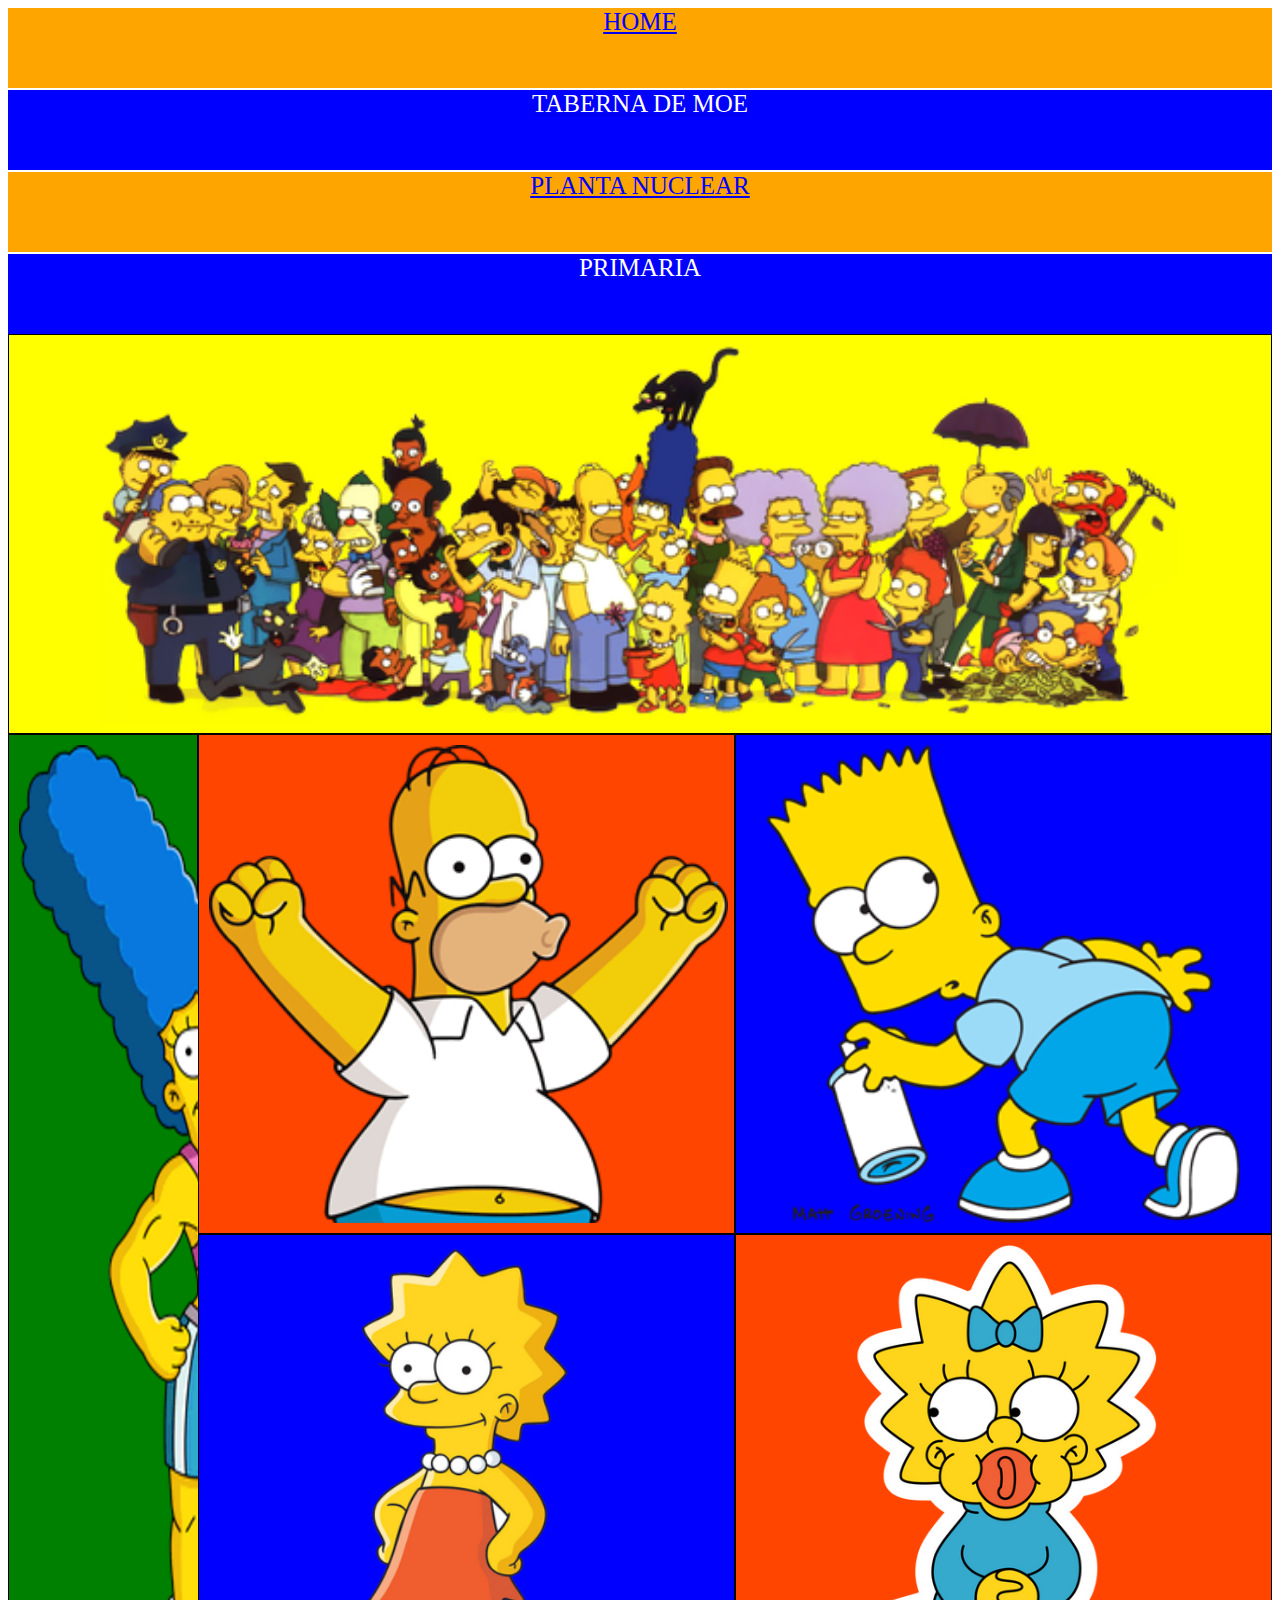
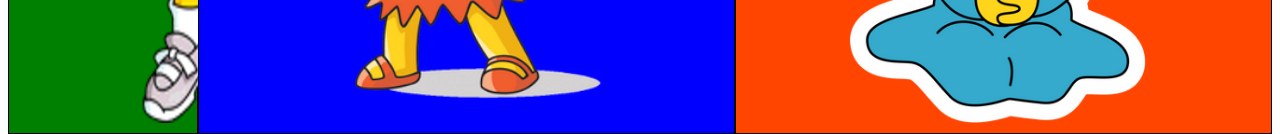
<file: index.html>
<!DOCTYPE html>
<html lang="es">
<head>
    <title>LOS SIMPSONS</title>
    <meta charset="UTF-8">
    <link rel="stylesheet" href="estilos.css">
</head>
<body>
<div class="Botones">
    <div class="cabeza1">
        <a href="index.html" target="_self">
            <div class="col-xl-2 col-lg-2 col-md-12 col-sm-12 col-xs-12 alturaboton1">
                <p style="text-align: center; color: blue; font-size: 25px; margin-top: 2px;">HOME</p>
            </div>
        </a>
    </div>
    <div class="cabeza2">
        <a href="moe.html" target="_self">
            <div class="col-xl-6 col-lg-6 col-md-6 col-sm-6 col-xs-12 alturaboton2">
                <p style="text-align: center; color: white; font-size: 25px; margin-top: 2px;">TABERNA DE MOE</p>
            </div>
        </a>
    </div>
    <div class="cabeza3">
        <a href="nuclear.html" target="_self">
            <div class="col-xl-6 col-lg-6 col-md-6 col-sm-6 col-xs-12 alturaboton1">
                <p style="text-align: center; color: blue; font-size: 25px; margin-top: 2px;">PLANTA NUCLEAR</p>
            </div>
        </a>    
    </div>
    <div class="cabeza4">
        <a href="primaria.html" target="_self">
            <div class="col-xl-6 col-lg-6 col-md-6 col-sm-6 col-xs-12 alturaboton2">
                <p style="text-align: center; color: white; font-size: 25px; margin-top: 2px;">PRIMARIA</p>
            </div>
        </a>
    </div>
</div>    
    <div class="contenedor">
        <div class="caja1">
            <img src="personajes.png" height="100%">
        </div>
        <div class="caja2">
            <img src="marge.png" height="100%" width="350px">
        </div>
        <div class="caja3">
            <img src="bart.png" height="100%">
        </div>
        <div class="caja4">
            <img src="homero.png" height="100%">
        </div>
        <div class="caja5">
            <img src="lisa.png" height="100%">
        </div>
        <div class="caja6">
            <img src="maggie.png" height="100%">
        </div>
    </div>
</body>
</html>
</file>
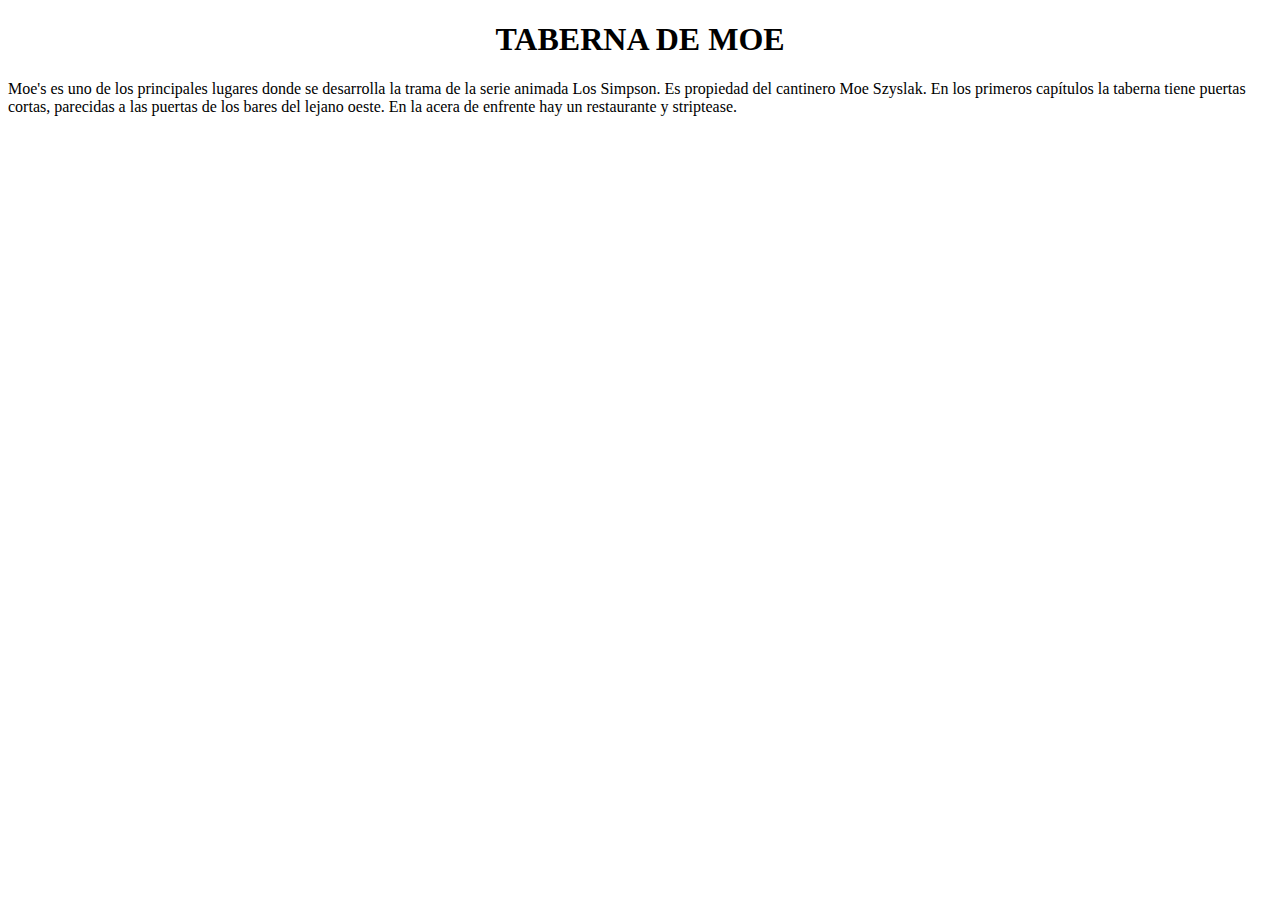
<file: moe.html>
<!DOCTYPE html>
<html lang="en">
<head>
    <meta charset="UTF-8">
    <meta name="viewport" content="width=device-width, initial-scale=1.0">
    <title>Taberna De Moe</title>
</head>
<body>
    <h1 style="text-align: center;">TABERNA DE MOE</h1>
        <p>
            Moe's es uno de los principales lugares donde se desarrolla la trama 
            de la serie animada Los Simpson. Es propiedad del cantinero Moe Szyslak. 
            En los primeros capítulos la taberna tiene puertas cortas, parecidas a las 
            puertas de los bares del lejano oeste. En la acera de enfrente hay un 
            restaurante y striptease.
        </p>
</body>
</html>
</file>
<file: estilos.css>
*{
    box-sizing: border-box;
}
.contenedor {
    text-align: center;
}
.a{
    color: aquamarine;
    width: 100%;
    height: 100%;
    display: flex;
    justify-content: center;
    align-items: center;
}
.a:hover {
    background-color: azure;
    color: beige;
    width: 100%;
    height: 100%;
    display: flex;
    justify-content: center;
    align-items: center;
    font-size: xx-large;
}
.alturaboton1{
    height: 5rem;
    background-color: orange;   
    flex-wrap: wrap;
}
.alturaboton2{
    height: 5rem;
    background-color: blue;   
    flex-wrap: wrap;
}
.caja1{
    width: 100%;
    height: 400px;
    background-color: yellow;  
    padding: 10px;
    border: 1px solid black;
    float: left;  
}
.caja2{
    width: 15%;
    height: 1000px;
    background-color: green;
    padding: 10px;
    border: 1px solid black; 
    float: left;
}
.caja3{
    width: 42.5%;
    height: 500px;
    background-color: blue;  
    padding: 10px;
    border: 1px solid black;
    float: right;
}
.caja4{
    width: 42.5%;
    height: 500px;
    background-color: orangered;  
    padding: 10px;
    border: 1px solid black;
    float: right;  
}
.caja5{
    width: 42.5%;
    height: 500px;
    background-color: blue;  
    padding: 10px;
    border: 1px solid black;
    float: left;  
}
.caja6{
    width: 42.5%;
    height: 500px;
    background-color: orangered;
    padding: 10px;
    border: 1px solid black;
    float: right;  
}
</file>
